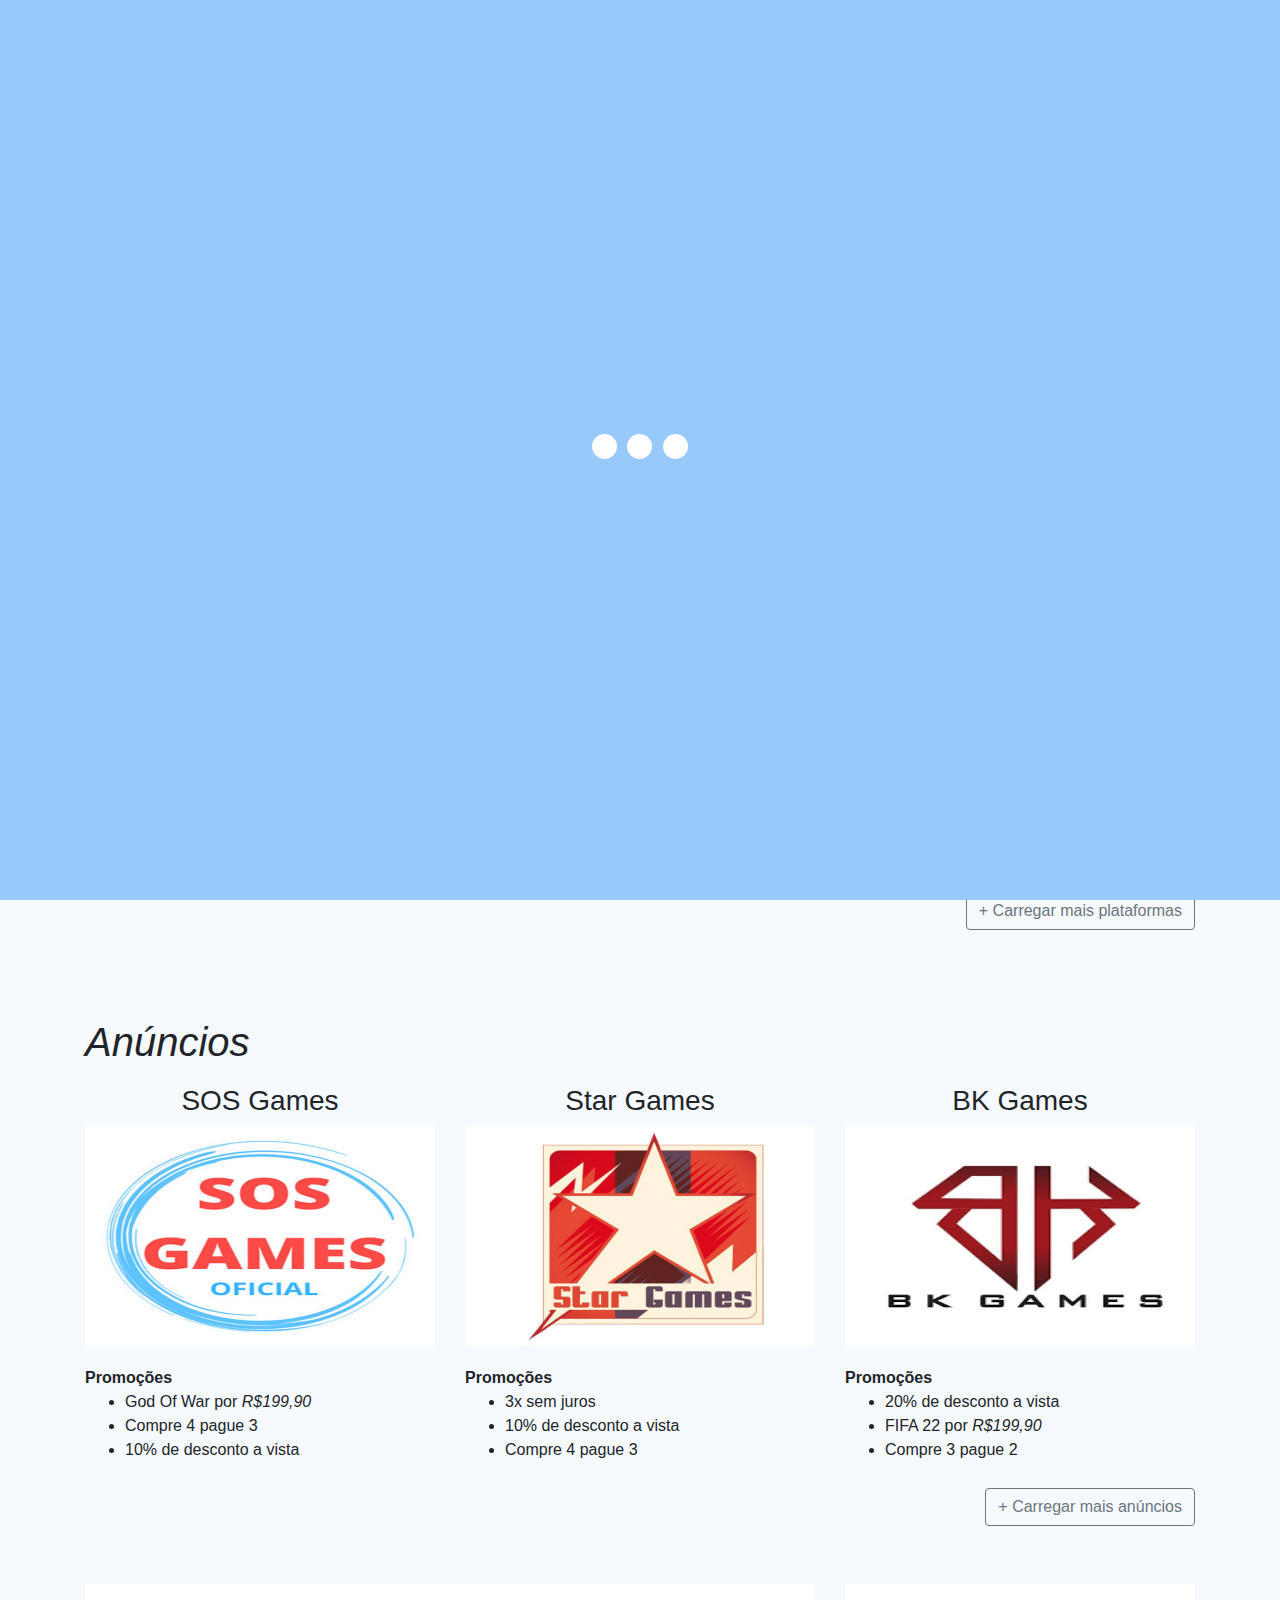
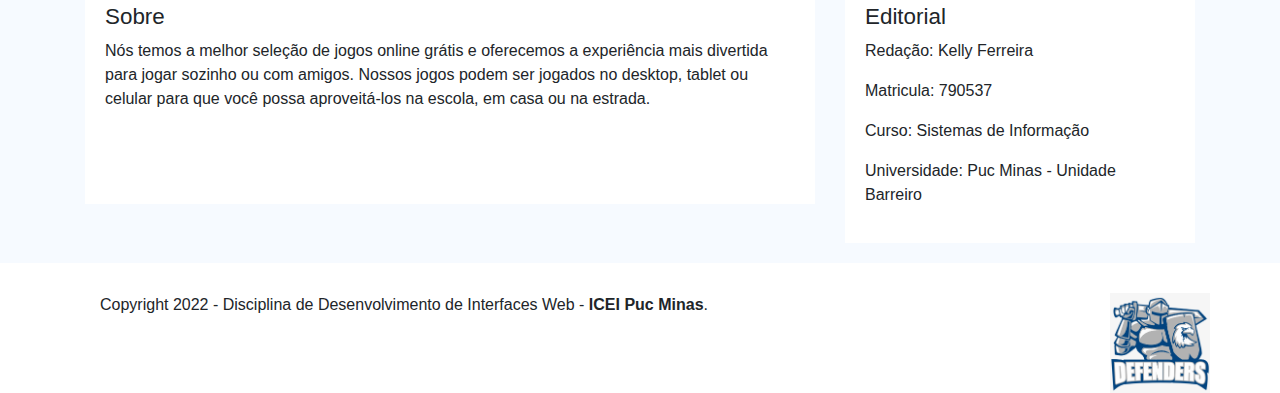
<file: index.html>
<!doctype html>
<html lang="pt-br">

<head>
  <meta charset="utf-8">
  <meta name="viewport" content="width=device-width, initial-scale=1, shrink-to-fit=no">
  <title>Defenders Games</title>
  <link rel="stylesheet" href="https://cdn.jsdelivr.net/npm/bootstrap@4.4.1/dist/css/bootstrap.min.css"
    integrity="sha384-Vkoo8x4CGsO3+Hhxv8T/Q5PaXtkKtu6ug5TOeNV6gBiFeWPGFN9MuhOf23Q9Ifjh" crossorigin="anonymous">

  <link rel="stylesheet" href="style.css">
</head>

<body>

  <header class="container header">
    <nav class="navbar navbar-expand-lg navbar-light">
      <img src="imagens/defenders_logo.jpg" class="logo">
      <button class="navbar-toggler" type="button" data-toggle="collapse" data-target="#navbarNavAltMarkup"
        aria-controls="navbarNavAltMarkup" aria-expanded="false" aria-label="Toggle navigation">
        <span class="navbar-toggler-icon"></span>
      </button>
      <div class="collapse navbar-collapse" id="navbarNavAltMarkup">
        <div class="navbar-nav navbar-itens">
          <a class="nav-link" href="#destaques">Destaques</a>
          <a class="nav-link" href="#lancamentos">Lançamentos</a>
          <a class="nav-link" href="#plataformas">Plataformas</a>
          <a class="nav-link" href="pesquisa.html">Pesquisar</a>
          <a class="nav-link" href="#anuncios">Anúncios</a>
          <a class="nav-link" href="#sobre">Sobre</a>
          <a class="nav-link" href="#editorial">Editorial</a>
        </div>
      </div>
    </nav>
  </header>

  <main class="container">

    <div id="preloader">
      <div class="inner">
        <div class="bolas">
          <div></div>
          <div></div>
          <div></div>
        </div>
      </div>
    </div>

    <!-- Destaques -->
    <section id="destaques" class="row">
      <div class="col-12">
        <h1 class="titulo-destaques">Destaques</h1>
      </div>
      <div id="carouselExampleIndicators" class="carousel slide col-12" data-ride="carousel">
        <div class="carousel-inner">
        </div>
        <a class="carousel-control-prev" href="#carouselExampleIndicators" role="button" data-slide="prev">
          <span class="carousel-control-prev-icon" aria-hidden="true"></span>
          <span class="sr-only">Anterior</span>
        </a>
        <a class="carousel-control-next" href="#carouselExampleIndicators" role="button" data-slide="next">
          <span class="carousel-control-next-icon" aria-hidden="true"></span>
          <span class="sr-only">Próximo</span>
        </a>
        <ol class="carousel-indicators">
          <li data-target="#carouselExampleIndicators" data-slide-to="0" class="active"></li>
          <li data-target="#carouselExampleIndicators" data-slide-to="1"></li>
          <li data-target="#carouselExampleIndicators" data-slide-to="2"></li>
        </ol>
      </div>
    </section>
    <!-- Fim Destaques -->

    <!-- Lancamentos -->
    <section id="lancamentos" class="row card_area">
      <div class="col-12 col-md-6 col-sm-12">
        <h1 class="titulo-section">Lançamentos</h1>
      </div>

      <div class="col-12 col-md-3 col-sm-6">
        <select class="custom-select">
          <option selected>Popularidade</option>
          <option value="1">1</option>
          <option value="2">2</option>
          <option value="3">3</option>
          <option value="4">4</option>
          <option value="5">5</option>
        </select>
      </div>

      <div class="col-12 col-md-3 col-sm-6">
        <select class="custom-select">
          <option selected>Genero</option>
          <option value="1">Ação</option>
          <option value="2">Luta</option>
          <option value="3">Esportes</option>
          <option value="4">RPG</option>
        </select>
      </div>
      <div class="col-12 col-sm-6 col-md-3 col-lg-3">
        <div class="d-flex justify-content-between">
          <h4>Good Of War</h4>
          <h4>92</h4>
        </div>
        <div>
          <iframe class="d-block w-100" height="200px" src="https://www.youtube.com/embed/_xBtCyg3Gyo">
          </iframe>
        </div>
        <span>Mais Detalhes ...</span>
      </div>

      <div class="col-12 col-sm-6 col-md-3 col-lg-3">
        <div class="d-flex justify-content-between">
          <h4>Sonic</h4>
          <h4>99</h4>
        </div>
        <div>
          <iframe class="d-block w-100" height="200px" src="https://www.youtube.com/embed/sj7LIVkLN5g">
          </iframe>
        </div>
        <span>Mais Detalhes ...</span>
      </div>

      <div class="col-12 col-sm-6 col-md-3 col-lg-3">
        <div class="d-flex justify-content-between">
          <h4>MINECRAFT
          </h4>
          <h4>95</h4>
        </div>
        <div>
          <iframe class="d-block w-100" height="200px" src="https://www.youtube.com/embed/jMe3tdyjouM">
          </iframe>
        </div>
        <span>Mais Detalhes ...</span>
      </div>

      <div class="col-12 col-sm-6 col-md-3 col-lg-3">
        <div class="d-flex justify-content-between">
          <h4>FORTNITE</h4>
          <h4>98</h4>
        </div>
        <div>
          <iframe class="d-block w-100" height="200px" src="https://www.youtube.com/embed/BJ6-q__4miw">
          </iframe>
        </div>
        <span>Mais Detalhes ...</span>
      </div>

      <div class="col-12 text-right">
        <button type="button" class="btn btn-outline-secondary">+ Carregar mais lançamentos</button>
      </div>
    </section>
    <!-- Fim Lancamentos -->

    <!-- Plataformas -->
    <section id="plataformas" class="row card_area">
      <div class="col-12 mt-5">
        <h1 class="titulo-section">Plataformas</h1>
      </div>
      <div id="div_plataformas" class="d-flex"></div>

      <div class="col-12 text-right">
        <button type="button" class="btn btn-outline-secondary">+ Carregar mais plataformas</button>
      </div>
    </section>
    <!-- Fim Plataformas -->

    <!-- Anuncios -->
    <section id="anuncios" class="row card_area">
      <div class="col-12 mt-5">
        <h1 class="titulo-section">Anúncios</h1>
      </div>
      <div class="col-12 col-sm-6 col-md-4 col-lg-4">
        <h3 class="text-center">SOS Games</h3>
        <img src="imagens/sosgames.jpg">
        <span><strong>Promoções</strong></span>
        <ul>
          <li>God Of War por <i>R$199,90</i></li>
          <li>Compre 4 pague 3</li>
          <li>10% de desconto a vista</li>
        </ul>
      </div>

      <div class="col-12 col-sm-6 col-md-4 col-lg-4">
        <h3 class="text-center">Star Games</h3>
        <img src="imagens/startgames.jpg">
        <span><strong>Promoções</strong></span>
        <ul>
          <li>3x sem juros</li>
          <li>10% de desconto a vista</li>
          <li>Compre 4 pague 3</li>
        </ul>
      </div>

      <div class="col-12 col-sm-6 col-md-4 col-lg-4">
        <h3 class="text-center">BK Games</h3>
        <img src="imagens/bkgames.png">
        <span><strong>Promoções</strong></span>
        <ul>
          <li>20% de desconto a vista</li>
          <li>FIFA 22 por <i>R$199,90</i></li>
          <li>Compre 3 pague 2</li>
        </ul>
      </div>
      <div class="col-12 text-right">
        <button type="button" class="btn btn-outline-secondary">+ Carregar mais anúncios</button>
      </div>
    </section>
    <!-- Fim Anuncios -->

    <!-- Sobre -->
    <div class="row infos mt-5">


      <section id="sobre" class="col-12 col-sm-12 col-md-8 col-lg-8">
        <div class="section_infos">
          <h1>Sobre</h1>
          <p> Nós temos a melhor seleção de jogos online grátis e oferecemos a experiência mais divertida para jogar
            sozinho
            ou com amigos. Nossos jogos podem ser jogados no desktop, tablet ou celular para que você possa
            aproveitá-los
            na escola, em casa ou na estrada.</p>
        </div>
      </section>

      <section id="editorial" class="col-12 col-sm-12 col-md-4 col-lg-4">
        <div class="section_infos">
          <h1>Editorial</h1>
          <p>Redação: Kelly Ferreira</p>
          <p>Matricula: 790537</p>
          <p>Curso: Sistemas de Informação</p>
          <p>Universidade: Puc Minas - Unidade Barreiro</p>
        </div>
      </section>

    </div>
  </main>

  <footer class="footer">
    <div class="container d-flex justify-content-between">
      <div>
        <p> Copyright 2022 - Disciplina de Desenvolvimento de Interfaces Web - <strong>ICEI Puc Minas</strong>.</p>
      </div>
      <div>
        <img src="imagens/defenders_logo.jpg" class="logo-footer">
      </div>
    </div>
  </footer>

  <script src="https://code.jquery.com/jquery-3.4.1.slim.min.js"
    integrity="sha384-J6qa4849blE2+poT4WnyKhv5vZF5SrPo0iEjwBvKU7imGFAV0wwj1yYfoRSJoZ+n"
    crossorigin="anonymous"></script>
  <script src="https://cdn.jsdelivr.net/npm/popper.js@1.16.0/dist/umd/popper.min.js"
    integrity="sha384-Q6E9RHvbIyZFJoft+2mJbHaEWldlvI9IOYy5n3zV9zzTtmI3UksdQRVvoxMfooAo"
    crossorigin="anonymous"></script>
  <script src="https://cdn.jsdelivr.net/npm/bootstrap@4.4.1/dist/js/bootstrap.min.js"
    integrity="sha384-wfSDF2E50Y2D1uUdj0O3uMBJnjuUD4Ih7YwaYd1iqfktj0Uod8GCExl3Og8ifwB6"
    crossorigin="anonymous"></script>

  <script src="./app.js"></script>
</body>

</html>
</file>
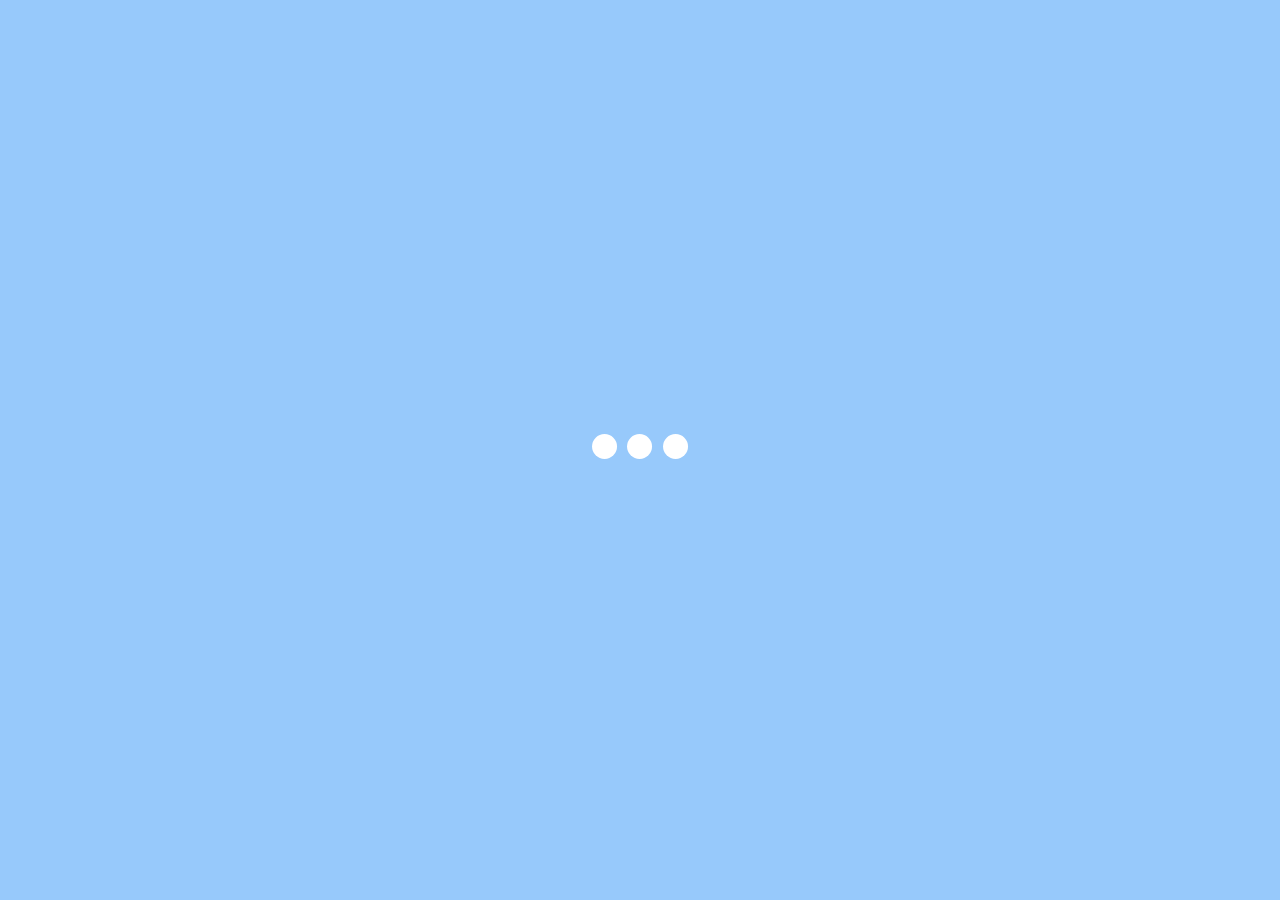
<file: detalhes.html>
<!doctype html>
<html lang="pt-br">

<head>
    <meta charset="utf-8">
    <meta name="viewport" content="width=device-width, initial-scale=1, shrink-to-fit=no">
    <title>Defenders Games</title>
    <link rel="stylesheet" href="https://cdn.jsdelivr.net/npm/bootstrap@4.4.1/dist/css/bootstrap.min.css"
        integrity="sha384-Vkoo8x4CGsO3+Hhxv8T/Q5PaXtkKtu6ug5TOeNV6gBiFeWPGFN9MuhOf23Q9Ifjh" crossorigin="anonymous">

    <link rel="stylesheet" href="style.css">
</head>

<body>

    <header class="container header">
        <nav class="navbar navbar-expand-lg navbar-light">
            <a href="index.html"><img src="imagens/defenders_logo.jpg" class="logo"></a>
            <button class="navbar-toggler" type="button" data-toggle="collapse" data-target="#navbarNavAltMarkup"
                aria-controls="navbarNavAltMarkup" aria-expanded="false" aria-label="Toggle navigation">
                <span class="navbar-toggler-icon"></span>
            </button>
            <div class="collapse navbar-collapse" id="navbarNavAltMarkup">
                <div class="navbar-nav navbar-itens">
                    <a class="nav-link" href="#destaques">Destaques</a>
                    <a class="nav-link" href="#lancamentos">Lançamentos</a>
                    <a class="nav-link" href="pesquisa.html">Pesquisar</a>
                    <a class="nav-link" href="#plataformas">Plataformas</a>
                    <a class="nav-link" href="#anuncios">Anúncios</a>
                    <a class="nav-link" href="#sobre">Sobre</a>
                    <a class="nav-link" href="#editorial">Editorial</a>
                </div>
            </div>
        </nav>
    </header>

    <main class="container">
        <div id="preloader">
            <div class="inner">
                <div class="bolas">
                    <div></div>
                    <div></div>
                    <div></div>
                </div>
            </div>
        </div>
        <!-- Destaques -->
        <section id="destaques" class="row">
            <div class="col-12">
                <h1 id="titulo" class="titulo-destaques">DETALHES</h1>
            </div>
            <div id="conteudo" class="d-flex">
            </div>
        </section>
        <!-- Fim Destaques -->



    </main>

    <footer class="footer">
        <div class="container d-flex justify-content-between">
            <div>
                <p> Copyright 2022 - Disciplina de Desenvolvimento de Interfaces Web - <strong>ICEI Puc Minas</strong>.
                </p>
            </div>
            <div>
                <img src="imagens/defenders_logo.jpg" class="logo-footer">
            </div>
        </div>
    </footer>

    <script src="https://code.jquery.com/jquery-3.4.1.slim.min.js"
        integrity="sha384-J6qa4849blE2+poT4WnyKhv5vZF5SrPo0iEjwBvKU7imGFAV0wwj1yYfoRSJoZ+n"
        crossorigin="anonymous"></script>
    <script src="https://cdn.jsdelivr.net/npm/popper.js@1.16.0/dist/umd/popper.min.js"
        integrity="sha384-Q6E9RHvbIyZFJoft+2mJbHaEWldlvI9IOYy5n3zV9zzTtmI3UksdQRVvoxMfooAo"
        crossorigin="anonymous"></script>
    <script src="https://cdn.jsdelivr.net/npm/bootstrap@4.4.1/dist/js/bootstrap.min.js"
        integrity="sha384-wfSDF2E50Y2D1uUdj0O3uMBJnjuUD4Ih7YwaYd1iqfktj0Uod8GCExl3Og8ifwB6"
        crossorigin="anonymous"></script>

    <script src="./detalhes.js"></script>
</body>

</html>
</file>
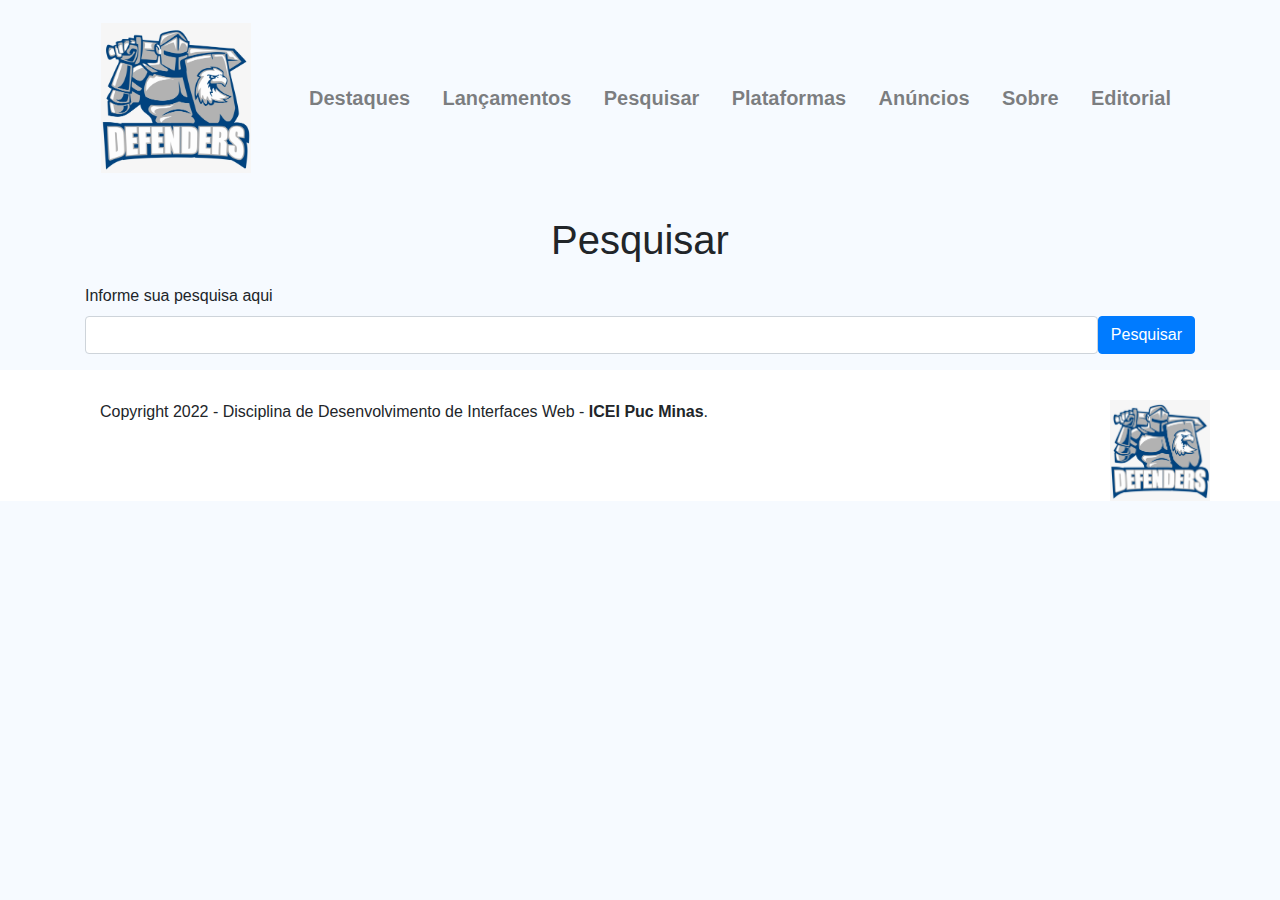
<file: pesquisa.html>
<!doctype html>
<html lang="pt-br">

<head>
    <meta charset="utf-8">
    <meta name="viewport" content="width=device-width, initial-scale=1, shrink-to-fit=no">
    <title>Defenders Games</title>
    <link rel="stylesheet" href="https://cdn.jsdelivr.net/npm/bootstrap@4.4.1/dist/css/bootstrap.min.css"
        integrity="sha384-Vkoo8x4CGsO3+Hhxv8T/Q5PaXtkKtu6ug5TOeNV6gBiFeWPGFN9MuhOf23Q9Ifjh" crossorigin="anonymous">

    <link rel="stylesheet" href="style.css">
</head>

<body>

    <header class="container header">
        <nav class="navbar navbar-expand-lg navbar-light">
            <a href="index.html"><img src="imagens/defenders_logo.jpg" class="logo"></a>
            <button class="navbar-toggler" type="button" data-toggle="collapse" data-target="#navbarNavAltMarkup"
                aria-controls="navbarNavAltMarkup" aria-expanded="false" aria-label="Toggle navigation">
                <span class="navbar-toggler-icon"></span>
            </button>
            <div class="collapse navbar-collapse" id="navbarNavAltMarkup">
                <div class="navbar-nav navbar-itens">
                    <a class="nav-link" href="#destaques">Destaques</a>
                    <a class="nav-link" href="#lancamentos">Lançamentos</a>
                    <a class="nav-link" href="pesquisa.html">Pesquisar</a>
                    <a class="nav-link" href="#plataformas">Plataformas</a>
                    <a class="nav-link" href="#anuncios">Anúncios</a>
                    <a class="nav-link" href="#sobre">Sobre</a>
                    <a class="nav-link" href="#editorial">Editorial</a>
                </div>
            </div>
        </nav>
    </header>

    <main class="container">
        <section id="destaques" class="row">
            <div class="col-12">
                <h1 id="titulo" class="titulo-destaques">Pesquisar</h1>
            </div>
            <div class="col-12">
                <div class="form-group">
                    <label for="exampleInputEmail1">Informe sua pesquisa aqui</label>
                    <div class="d-flex">
                        <input type="text" class="form-control" id="input">
                        <button type="button" id="btn-pesquisa" class="btn btn-primary">Pesquisar</button>
                    </div>
                </div>
            </div>
        </section>
        <section id="resultados" class="row">
        </section>

    </main>

    <footer class="footer">
        <div class="container d-flex justify-content-between">
            <div>
                <p> Copyright 2022 - Disciplina de Desenvolvimento de Interfaces Web - <strong>ICEI Puc Minas</strong>.
                </p>
            </div>
            <div>
                <img src="imagens/defenders_logo.jpg" class="logo-footer">
            </div>
        </div>
    </footer>

    <script src="https://code.jquery.com/jquery-3.4.1.slim.min.js"
        integrity="sha384-J6qa4849blE2+poT4WnyKhv5vZF5SrPo0iEjwBvKU7imGFAV0wwj1yYfoRSJoZ+n"
        crossorigin="anonymous"></script>
    <script src="https://cdn.jsdelivr.net/npm/popper.js@1.16.0/dist/umd/popper.min.js"
        integrity="sha384-Q6E9RHvbIyZFJoft+2mJbHaEWldlvI9IOYy5n3zV9zzTtmI3UksdQRVvoxMfooAo"
        crossorigin="anonymous"></script>
    <script src="https://cdn.jsdelivr.net/npm/bootstrap@4.4.1/dist/js/bootstrap.min.js"
        integrity="sha384-wfSDF2E50Y2D1uUdj0O3uMBJnjuUD4Ih7YwaYd1iqfktj0Uod8GCExl3Og8ifwB6"
        crossorigin="anonymous"></script>

    <script src="./pesquisa.js"></script>
</body>

</html>
</file>
<file: style.css>
body {
    background: #97c9fb17;
}

.header {
    padding: 15px;
    margin-bottom: 20px;
}

.logo {
    max-width: 150px;
}

.logo-footer {
    max-width: 100px;
}

.card_area>div {
    margin-bottom: 10px;
}

.card_area img {
    width: 100%;
    height: 220px;
    margin-bottom: 20px;
}

.infos {
    margin-top: 20px;
}

.infos h1 {
    font-size: 1.4em;
}

.navbar-itens {
    width: 100%;
    justify-content: space-between;
    margin-left: 50px;
    font-size: 20px;
    font-weight: 600;
}

.titulo-destaques {
    text-align: center;
    margin-bottom: 20px;
}

.titulo-section {
    font-style: italic;
}

.card_area {
    margin-top: 30px;
}

.carousel-indicators li {
    background-color: black;
}

.carousel-indicators {
    position: unset;
    margin-top: 10px;
}

.descricao-jogo>span {
    display: block;
}

.avaliacao {
    color: red;
}

.section_infos {
    background: white;
    padding: 20px;
    min-height: 220px;
    margin-bottom: 20px;
    width: 100%;
}

.footer {
    padding: 30px 0px 0px 30px;
    background: white;
}

/* Loader */
#preloader {
    position: fixed;
    top: 0;
    left: 0;
    right: 0;
    bottom: 0;
    background-color: #97c9fb;
    /* cor do background que vai ocupar o body */
    z-index: 999;
    /* z-index para jogar para frente e sobrepor tudo */
}

#preloader .inner {
    position: absolute;
    top: 50%;
    /* centralizar a parte interna do preload (onde fica a animação)*/
    left: 50%;
    transform: translate(-50%, -50%);
}

.bolas>div {
    display: inline-block;
    background-color: #fff;
    width: 25px;
    height: 25px;
    border-radius: 100%;
    margin: 3px;
    -webkit-animation-fill-mode: both;
    animation-fill-mode: both;
    animation-name: animarBola;
    animation-timing-function: linear;
    animation-iteration-count: infinite;

}

.bolas>div:nth-child(1) {
    animation-duration: 0.75s;
    animation-delay: 0;
}

.bolas>div:nth-child(2) {
    animation-duration: 0.75s;
    animation-delay: 0.12s;
}

.bolas>div:nth-child(3) {
    animation-duration: 0.75s;
    animation-delay: 0.24s;
}

@keyframes animarBola {
    0% {
        -webkit-transform: scale(1);
        transform: scale(1);
        opacity: 1;
    }

    16% {
        -webkit-transform: scale(0.1);
        transform: scale(0.1);
        opacity: 0.7;
    }

    33% {
        -webkit-transform: scale(1);
        transform: scale(1);
        opacity: 1;
    }
}
</file>
